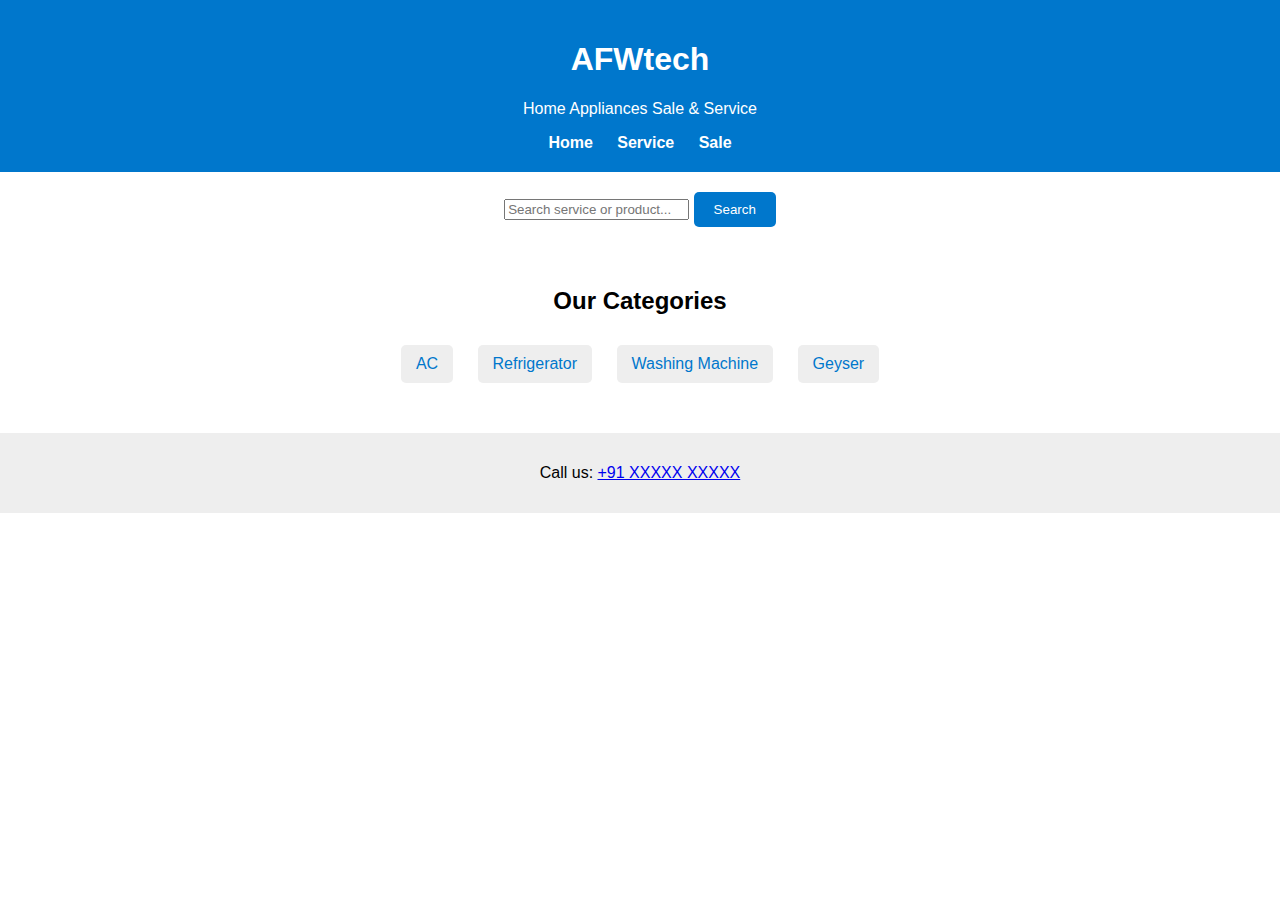
<file: index.html>
<!DOCTYPE html>
<html lang="bn">
<head>
    <meta charset="UTF-8">
    <meta name="viewport" content="width=device-width, initial-scale=1.0">
    <title>AFWtech - Home Appliances Service & Sale</title>
    <link rel="stylesheet" href="style.css">
</head>
<body>
    <header>
        <h1>AFWtech</h1>
        <p>Home Appliances Sale & Service</p>
        <nav>
            <a href="index.html">Home</a>
            <a href="service.html">Service</a>
            <a href="sale.html">Sale</a>
        </nav>
    </header>

    <section class="search-section">
        <input type="text" placeholder="Search service or product..." id="searchBox">
        <button onclick="searchItem()">Search</button>
    </section>

    <section class="category-section">
        <h2>Our Categories</h2>
        <div class="categories">
            <a href="service.html#AC">AC</a>
            <a href="service.html#Refrigerator">Refrigerator</a>
            <a href="service.html#WashingMachine">Washing Machine</a>
            <a href="service.html#Geyser">Geyser</a>
        </div>
    </section>

    <footer>
        <p>Call us: <a href="tel:+91XXXXXXXXXX">+91 XXXXX XXXXX</a></p>
    </footer>

    <script src="script.js"></script>
</body>
</html>
</file>
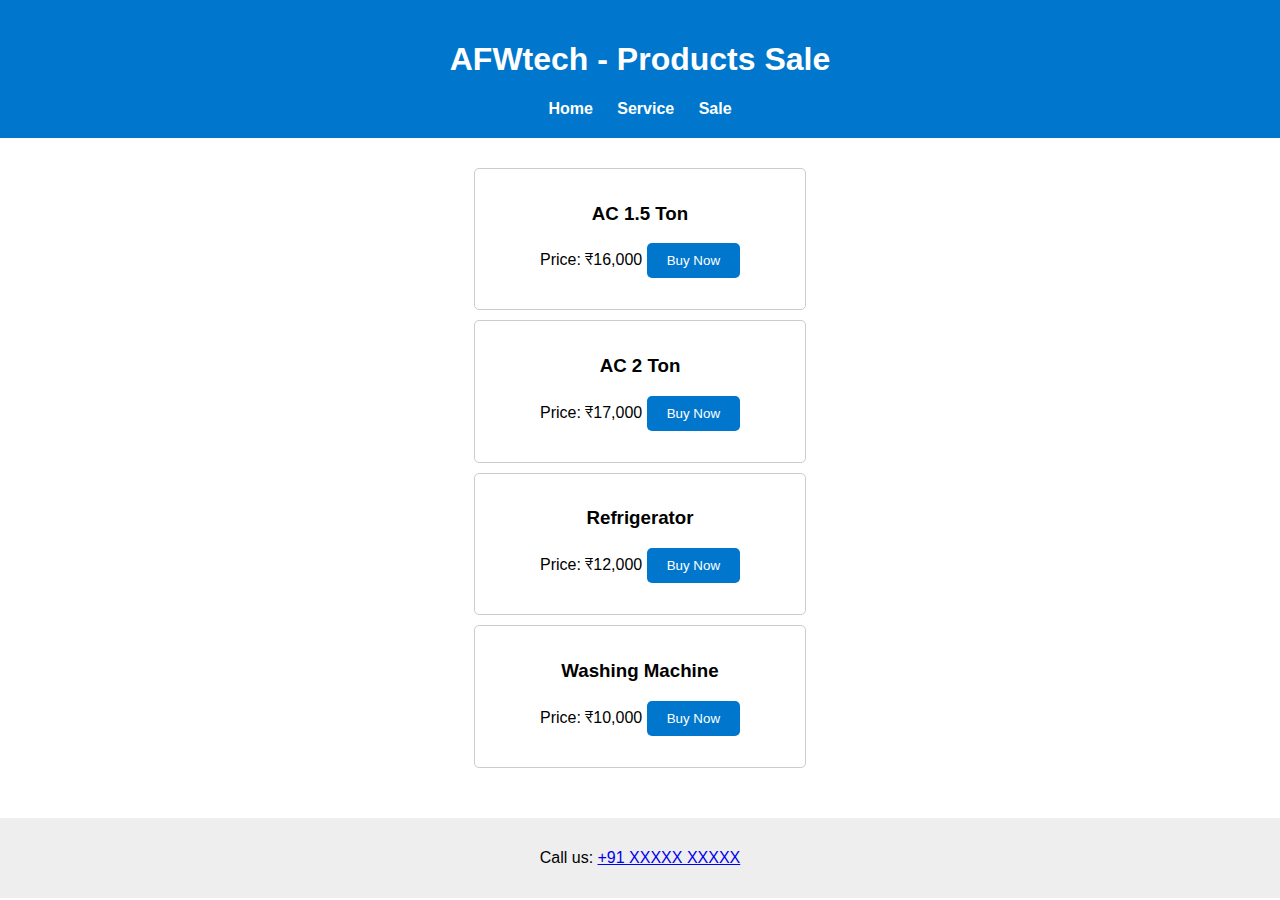
<file: sale.html>
<!DOCTYPE html>
<html lang="bn">
<head>
    <meta charset="UTF-8">
    <meta name="viewport" content="width=device-width, initial-scale=1.0">
    <title>AFWtech Products Sale</title>
    <link rel="stylesheet" href="style.css">
</head>
<body>
    <header>
        <h1>AFWtech - Products Sale</h1>
        <nav>
            <a href="index.html">Home</a>
            <a href="service.html">Service</a>
            <a href="sale.html">Sale</a>
        </nav>
    </header>

    <section class="product-list">
        <div class="product">
            <h3>AC 1.5 Ton</h3>
            <p>Price: ₹16,000 <button onclick="callNow()">Buy Now</button></p>
        </div>
        <div class="product">
            <h3>AC 2 Ton</h3>
            <p>Price: ₹17,000 <button onclick="callNow()">Buy Now</button></p>
        </div>
        <div class="product">
            <h3>Refrigerator</h3>
            <p>Price: ₹12,000 <button onclick="callNow()">Buy Now</button></p>
        </div>
        <div class="product">
            <h3>Washing Machine</h3>
            <p>Price: ₹10,000 <button onclick="callNow()">Buy Now</button></p>
        </div>
    </section>

    <footer>
        <p>Call us: <a href="tel:+91XXXXXXXXXX">+91 XXXXX XXXXX</a></p>
    </footer>

    <script src="script.js"></script>
</body>
</html>
</file>
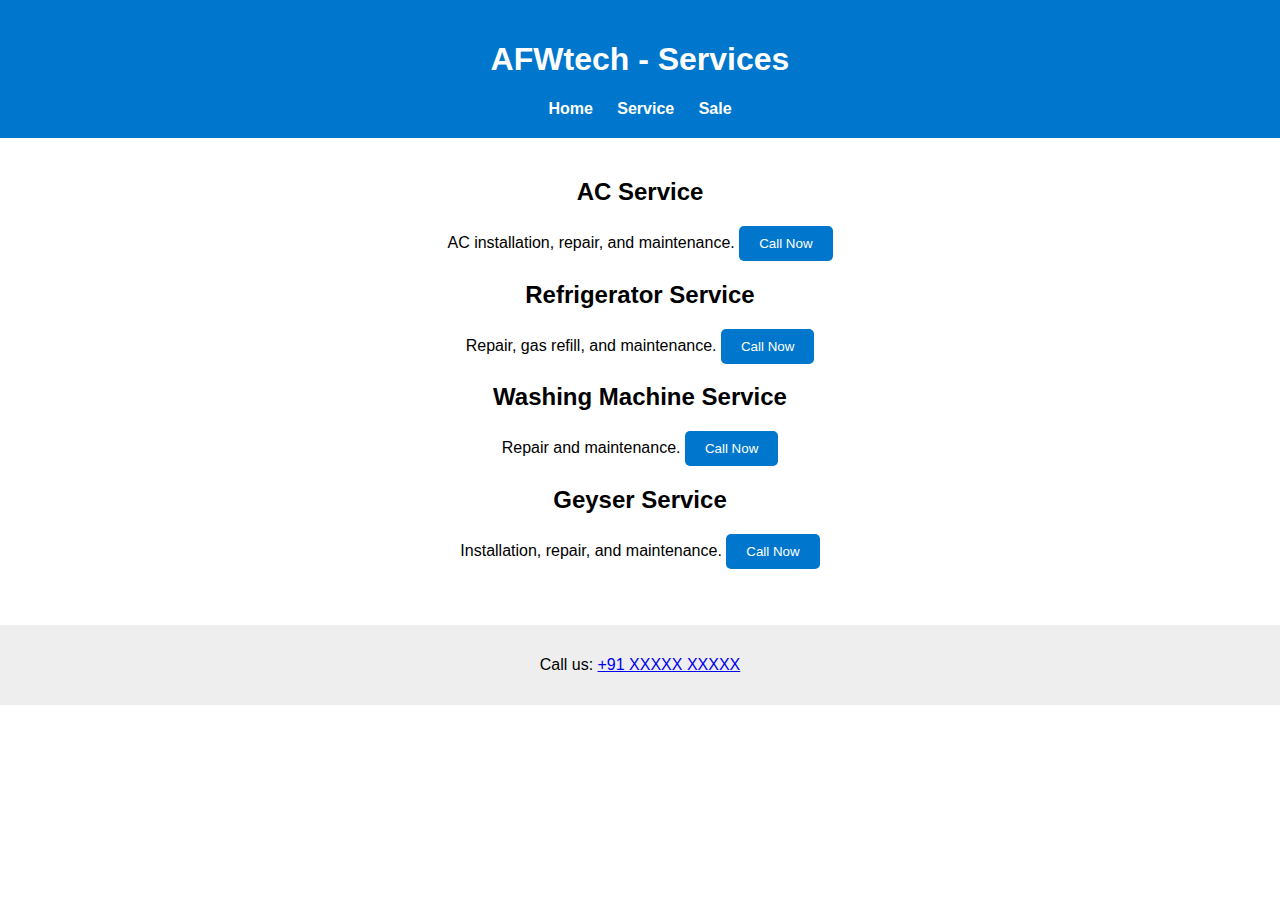
<file: service.html>
<!DOCTYPE html>
<html lang="bn">
<head>
    <meta charset="UTF-8">
    <meta name="viewport" content="width=device-width, initial-scale=1.0">
    <title>AFWtech Services</title>
    <link rel="stylesheet" href="style.css">
</head>
<body>
    <header>
        <h1>AFWtech - Services</h1>
        <nav>
            <a href="index.html">Home</a>
            <a href="service.html">Service</a>
            <a href="sale.html">Sale</a>
        </nav>
    </header>

    <section class="service-list">
        <h2 id="AC">AC Service</h2>
        <p>AC installation, repair, and maintenance. <button onclick="callNow()">Call Now</button></p>

        <h2 id="Refrigerator">Refrigerator Service</h2>
        <p>Repair, gas refill, and maintenance. <button onclick="callNow()">Call Now</button></p>

        <h2 id="WashingMachine">Washing Machine Service</h2>
        <p>Repair and maintenance. <button onclick="callNow()">Call Now</button></p>

        <h2 id="Geyser">Geyser Service</h2>
        <p>Installation, repair, and maintenance. <button onclick="callNow()">Call Now</button></p>
    </section>

    <footer>
        <p>Call us: <a href="tel:+91XXXXXXXXXX">+91 XXXXX XXXXX</a></p>
    </footer>

    <script src="script.js"></script>
</body>
</html>
</file>
<file: style.css>
body { font-family: Arial; margin:0; padding:0; text-align:center; }
header { background:#0077cc; color:#fff; padding:20px; }
header nav a { color:#fff; margin:0 10px; text-decoration:none; font-weight:bold; }
section { padding:20px; }
.categories a { display:inline-block; background:#eee; padding:10px 15px; margin:10px; border-radius:5px; text-decoration:none; color:#0077cc; }
button { padding:10px 20px; background:#0077cc; color:#fff; border:none; cursor:pointer; border-radius:5px; }
button:hover { background:#005fa3; }
footer { background:#eee; padding:15px; margin-top:20px; }
.product { border:1px solid #ccc; margin:10px auto; padding:15px; border-radius:5px; max-width:300px; }
</file>
